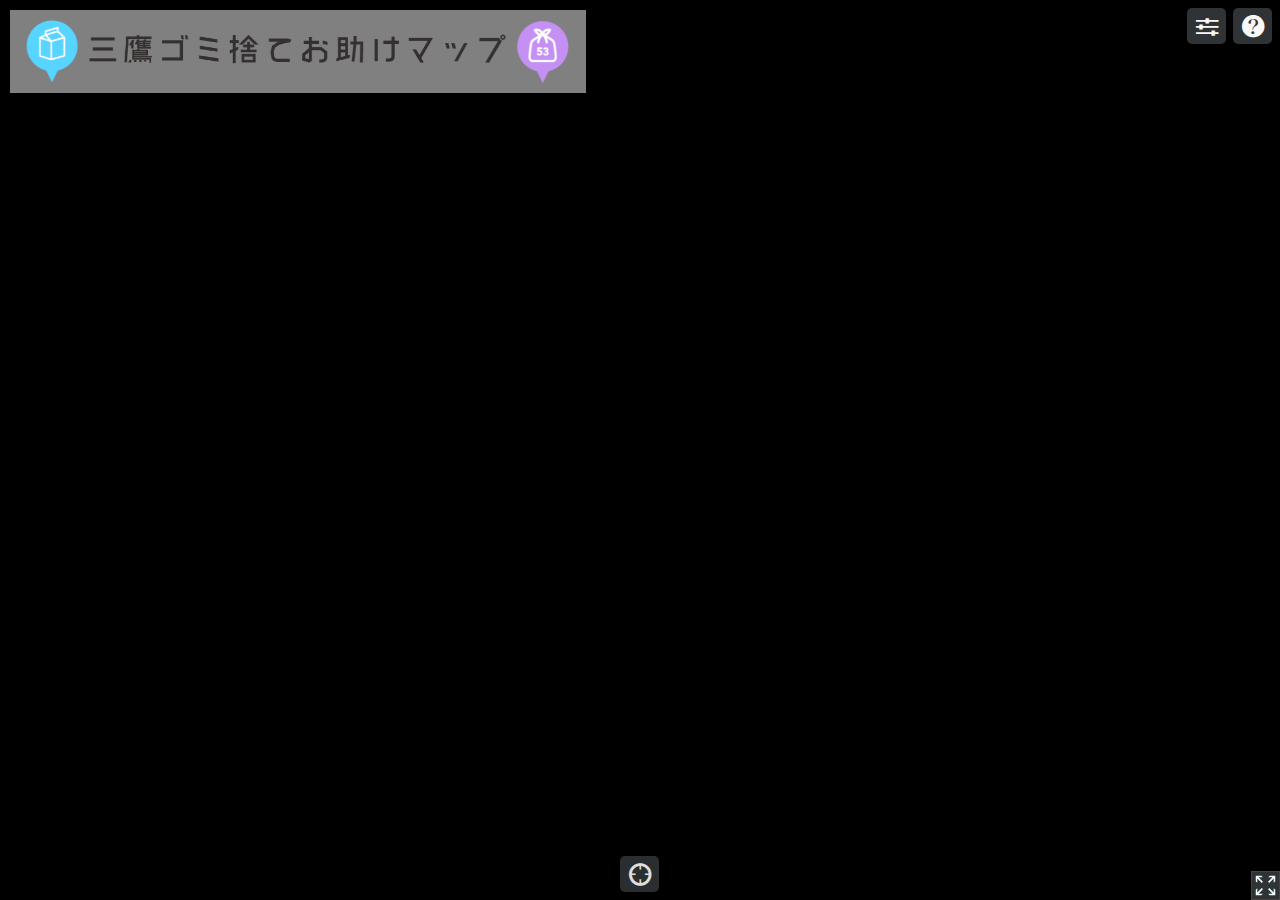
<file: index.html>
<!DOCTYPE html PUBLIC "-//W3C//DTD XHTML 1.0 Strict//EN" "http://www.w3.org/TR/xhtml1/DTD/xhtml1-strict.dtd">
<html xmlns="http://www.w3.org/1999/xhtml">
<head>
	<meta http-equiv="content-type" content="text/html; charset=UTF-8" />
	<meta http-equiv="X-UA-Compatible" content="IE=Edge,chrome=1">
	<meta name="description" content="三鷹市のゴミ袋取り扱い店や牛乳パック等回収している場所のマッピングです。" />
	<meta property="og:image" content="data/hinoshi.png"
	/>
    <meta property="og:description" content="三鷹市のゴミ袋取り扱い店や牛乳パック等回収している場所のマッピングです。" />
	<meta name="viewport" content="width=device-width, initial-scale=1, maximum-scale=1, minimum-scale=1, user-scalable=no">
	<title>三鷹市ゴミ捨てお助けマップ</title>
	<link rel="alternate" href="http://hiroshima.archiving.jp/index_en.html" hreflang="en" />
	<link rel="SHORTCUT ICON" href="http://shinsai.mapping.jp/favicon.ico">
	<style>
	@import url(Cesium/Widgets/widgets.css);
	</style>
	<link rel="stylesheet" type="text/css" media="all" href="./css/style.css" />
	<link rel="stylesheet" type="text/css" media="all" href="./css/menubutton.css" />
	<script src="js/jquery-2.1.3.min.js"></script>
	<script src="js/slidein.js"></script>
	<script src="js/slidein2.js"></script>
	<script src="Cesium/Cesium.js"></script>
	<script src="http://www.google.com/jsapi"></script>
	<script type="text/javascript" src="http://maps.google.com/maps/api/js"></script>
</head>
<body>
    <div class="title"><img src="data/kml/img/title.png"></div>
    
    
<!--
	<div class="geocode">
		<form action="javascript:geocode()" class="textbox" />
		<input id="inputtext" class="textbox" type="text" value="" placeholder="地名で検索"/>
	</form>
	</div>
-->
<div id="svNotAvailable" onclick="fadeInOut(svNotAvailable,0)"></div>
<div id="blackOut">
	<img class="loading" src="data/loading.gif">
</div>
<div id="cesiumContainer"></div>
<!--
<div id="button" class="general-button">
	<div class="button-content">
		<span class="icon-font">menu</span>
	</div>
</div>
-->
<div id="button2" class="general-button" onclick="help();">
	<div class="button-content">
		<span class="icon-font">help</span>
	</div>
</div>
<div id="button3" class="general-button">
	<div class="button-content">
		<span class="icon-font">paramater</span>
	</div>
</div>
<div id="button4" class="general-button" onclick="streetView();">
	<div class="button-content">
		<span class="icon-font">car</span>
	</div>
</div>
<div id="buttonGeo" class="general-button" onclick="flyToMyLocation();">
	<div class="button-content">
		<span class="icon-font">geo</span>
	</div>
</div>
<div id="slide_menu"></div>
<div id="slide_menu2"></div>
<div id="streetView_wrapper">
	<div id="streetView"></div>
	<button class="btn" onclick="fadeInOut(streetView_wrapper,0)">×</button>
</div>
<script>

//スワイプによるスクロール禁止

var cesiumDiv = document.getElementById("cesiumContainer");

function preventScroll(event) {
	event.preventDefault();
}

cesiumDiv.addEventListener("gesturestart", preventScroll, false);
cesiumDiv.addEventListener("gesturechange", preventScroll, false);
cesiumDiv.addEventListener("gestureend", preventScroll, false);

//各種DIV

var blackOutDiv = document.getElementById("blackOut");
var streetViewWrapper = document.getElementById("streetView_wrapper");
var svNotAvailable = document.getElementById("svNotAvailable");

//SVエラーメッセージレイヤを隠す

$(function() {
	$(svNotAvailable).hide();
	$('#button4').hide();
});

//視点作成配列

function viewPoints(_label, _lat, _lng, _heading, _pitch, _range) {
	this.label = _label;
	this.lat = _lat;
	this.lng = _lng;
	this.heading = _heading;
	this.pitch = _pitch;
	this.range = _range;
}

var viewPointsArray=[];
    viewPointsArray[0]=new viewPoints("吉祥寺駅", 35.703149,139.579807,0,-45,1000);
    viewPointsArray[1]=new viewPoints("三鷹駅",35.702705,139.560927,0,-45,1000);
    viewPointsArray[2]=new viewPoints("初期視点",35.681261,139.558710,0,-45,2000);

//視点メニュー作成

var viewPointChangeMenu = document.getElementById('slide_menu');
var dropDownList = "";

for (var i=0; i<viewPointsArray.length; i++) {
	dropDownList = dropDownList + '<li><a href="#" onclick = "changeViewPoint(' + i + ',' + '3.0);return false;">' + viewPointsArray[i].label + '</a></li>';
}

var viewPointChangeMenuHtml = '<ul class="viewpoint">' + dropDownList + '</ul>';
viewPointChangeMenu.innerHTML = viewPointChangeMenuHtml;

//KML配列作成

function kmlData(_label, _url) {
	this.label = _label;
	this.url = _url;
}

var kmlDataArray=[];
kmlDataArray[0]=new kmlData("三鷹市指定ゴミ袋取扱店マップ",'data/kml/gomi.kml');
kmlDataArray[1]=new kmlData("牛乳パック等自主回収マップ",'data/kml/milk.kml');

//オーバレイ配列を用意

var overlayDataArray=[];
var openStreetMap = [];

//ビューア初期化	

var viewer = new Cesium.Viewer('cesiumContainer',{
	imageryProvider : new Cesium.ArcGisMapServerImageryProvider({
		url : '//server.arcgisonline.com/ArcGIS/rest/services/World_Imagery/MapServer',
		enablePickFeatures : false
	}),
	navigationHelpButton : false,
	navigationInstructionsInitiallyVisible : false,
	geocoder:false,
	timeline: false,
	animation: false,
	sceneModePicker:false,
	baseLayerPicker:false,
	scene3DOnly : true,
    sceneMode : Cesium.SceneMode.COLUMBUS_VIEW,
    homeButton : false
});
    

    
//常に北を上にする
    
viewer.scene.screenSpaceCameraController.enableLook = false;
viewer.scene.screenSpaceCameraController.enableTilt = false;

//地形メッシュを設定
/*
var cesiumTerrainProviderMeshes = new Cesium.CesiumTerrainProvider({
	url : '//assets.agi.com/stk-terrain/world',
	requestWaterMask : true,
	requestVertexNormals : true
});
viewer.terrainProvider = cesiumTerrainProviderMeshes;

//地形を強調する際は値を変更

viewer.terrainExaggeration = 1.0;
*/
//フォグ

var fog = new Cesium.Fog();
fog.density = 0.0005;
fog.screenSpaceErrorFactor = 100.0;

//起動シークエンス
    
changeViewPoint(0,0);

$(function() {
	$('.cesium-widget-credits').css('display', 'none');
});

fadeInOut(blackOutDiv,0);

var layers = viewer.scene.imageryLayers;
setTimeout('groundZero()',1000);

function groundZero(){
	changeViewPoint(1,3);
	openStreetMapLayer();
	setTimeout('landing()',4000);
}

function landing(){
	changeViewPoint(2,3);
	setTimeout('fadeInOut(blackOutDiv,1)',3000);
	setTimeout('loadKml()',3000);
}

//KMLロード関数

function loadKml(){			
	var i = 0;
	var load = setInterval(function(){
		var promise = Cesium.KmlDataSource.load(kmlDataArray[i].url);
		promise.then(function(dataSource) {
			viewer.dataSources.add(dataSource);
		}).otherwise(function(error){
			alert('KMLデータが読み込めません');
		});
		i++;
		if (i == kmlDataArray.length){
			clearInterval(load);
			setClickEvent();
			setTimeout('fadeInOut(blackOutDiv,0)',3000);
		}
	}, 200);
}

//地図オーバレイ関数

function openStreetMapLayer (){

	openStreetMap = layers.addImageryProvider(new Cesium.createOpenStreetMapImageryProvider());

	//OSMの明度を下げる

	openStreetMap.brightness = 0.7;

	//OSMの不透明度をデフォルト0に

	openStreetMap.alpha = 1;

	//オーバーレイ配列作成関数

	function overlayData(_label, _value, _overlayObj, _id) {
		this.label = _label;
		this.value = _value;
		this.overlayObj = _overlayObj;
		this.id = _id;
	}
	overlayDataArray[0]=new overlayData("現在の地図",100,openStreetMap,"range01");

	var overlayList = "";
	for (var i=0; i<overlayDataArray.length; i++) {
		overlayList = overlayList + '<p class="slide_label">' + overlayDataArray[i].label + '</p><input id="' + overlayDataArray[i].id + '" type="range" min="0" max="33" value="' + overlayDataArray[i].value * 0.33 + '" step="1" oninput="transParent(' + i + ');"/>';
	}
	var overlayListMenu = document.getElementById('slide_menu2');
	overlayListMenu.innerHTML = overlayList;
}

//OSM透明度を変更する関数

function transParent (layer){
	var id = overlayDataArray[layer].id;
	var overlay = overlayDataArray[layer].overlayObj;
	var slider = document.getElementById(id);
	if (slider.value == 0){
		overlay.show = false;	
	} else{
		overlay.show = true;
		overlay.alpha = slider.value * 0.03;
	}
}

//視点移動する関数

function changeViewPoint(num, delay) {
	var newLat = viewPointsArray[num].lat;
	var newLng = viewPointsArray[num].lng;
	var newHeading = Cesium.Math.toRadians(viewPointsArray[num].heading);
	var newPitch = Cesium.Math.toRadians(viewPointsArray[num].pitch);
	var newRange = viewPointsArray[num].range;
	
	var center = Cesium.Cartesian3.fromDegrees(newLng, newLat);
	var boundingSphere = new Cesium.BoundingSphere(center, newRange);
	var headingPitchRange = new Cesium.HeadingPitchRange(newHeading, newPitch, newRange);
	
	viewer.camera.constrainedAxis = Cesium.Cartesian3.UNIT_Z;
	viewer.camera.flyToBoundingSphere(boundingSphere,{
		duration : delay,
		offset : headingPitchRange,
		easingFunction: Cesium.EasingFunction.CUBIC_IN_OUT
	});
}

//ジオコード関数

function geocode() {
	var geocoder = new google.maps.Geocoder();
	var input = document.getElementById('inputtext').value;
	geocoder.geocode(
		{ address:input },

		function( results, status ) {
			if( status == google.maps.GeocoderStatus.OK ) {
				var viewportObj = results[0].geometry.viewport;
				var southNorth = viewportObj[Object.keys(viewportObj)[0]];
				var westEast = viewportObj[Object.keys(viewportObj)[1]];

				var south = southNorth[Object.keys(southNorth)[0]];
				var north = southNorth[Object.keys(southNorth)[1]];
				var west = westEast[Object.keys(westEast)[0]];
				var east = westEast[Object.keys(westEast)[1]];		
				var rectangle = Cesium.Rectangle.fromDegrees(west, south, east, north);
				viewer.camera.flyTo({
					destination : rectangle,
					easingFunction: Cesium.EasingFunction.CUBIC_IN_OUT
				});
			} else {
				alert('見つかりません');
			}
		} 
		);
}

//ダブルクリックでストビューを表示する関数

function setClickEvent(){
	var handler = new Cesium.ScreenSpaceEventHandler(viewer.scene.canvas);
	handler.setInputAction(function(click) {
		var pickedObject = viewer.scene.pick(click.position);
		if (Cesium.defined(pickedObject) && (pickedObject != "")) {
			var position = pickedObject.primitive._position;
			console.log (position);
			var cart = Cesium.Ellipsoid.WGS84.cartesianToCartographic(position);
			var latlng = new google.maps.LatLng(Cesium.Math.toDegrees(cart.latitude), Cesium.Math.toDegrees(cart.longitude));

			var sv = new google.maps.StreetViewService();
			sv.getPanoramaByLocation(latlng, 50, 
				function (data, status) {
					//ストリートビュー未対応エリアの場合
					if (status != google.maps.StreetViewStatus.OK) {
						svNotAvailable.innerHTML = '<p class="errorMessage">この場所のストリートビューは利用できません</p>';
						fadeInOut(svNotAvailable,1);
						setTimeout('fadeInOut(svNotAvailable,0)',1500);
					}
					else{
						streetViewWrapper.style.display = "block";
						fadeInOut(streetViewWrapper,1);
						var svp = new google.maps.StreetViewPanorama(
							document.getElementById("streetView"),{
								position : latlng
							});
					}
					var newHeading = Cesium.Math.toRadians(0);
					var newPitch = Cesium.Math.toRadians(-85);
					var newRange = 500;

					var center = position;
					var boundingSphere = new Cesium.BoundingSphere(center, 1000);
					var headingPitchRange = new Cesium.HeadingPitchRange(newHeading, newPitch, newRange);

					viewer.camera.flyToBoundingSphere(boundingSphere,{
						duration : 1,
						offset : headingPitchRange,
						easingFunction: Cesium.EasingFunction.CUBIC_IN_OUT
					});
				});
}
}, Cesium.ScreenSpaceEventType.LEFT_DOUBLE_CLICK);
}

//現在地へ移動する関数

function flyToMyLocation() {
	function fly(position) {
		viewer.camera.flyTo({
			destination : Cesium.Cartesian3.fromDegrees(position.coords.longitude, position.coords.latitude, 750.0),
			easingFunction: Cesium.EasingFunction.CUBIC_IN_OUT
		});
	}
	navigator.geolocation.getCurrentPosition(fly);
}

//ヘルプ

function help(){
	window.open('help.html');
}

//DIVのフェードイン・アウト	関数

function fadeInOut(layer,param) {
	if (param == 0){
		$(function() {
			$(layer).fadeOut("slow");
		});
		viewer.trackedEntity = undefined;
	} else {
		$(function() {
			$(layer).fadeIn("slow");
		});
	} 
}

</script>
</body>

</html>
</file>
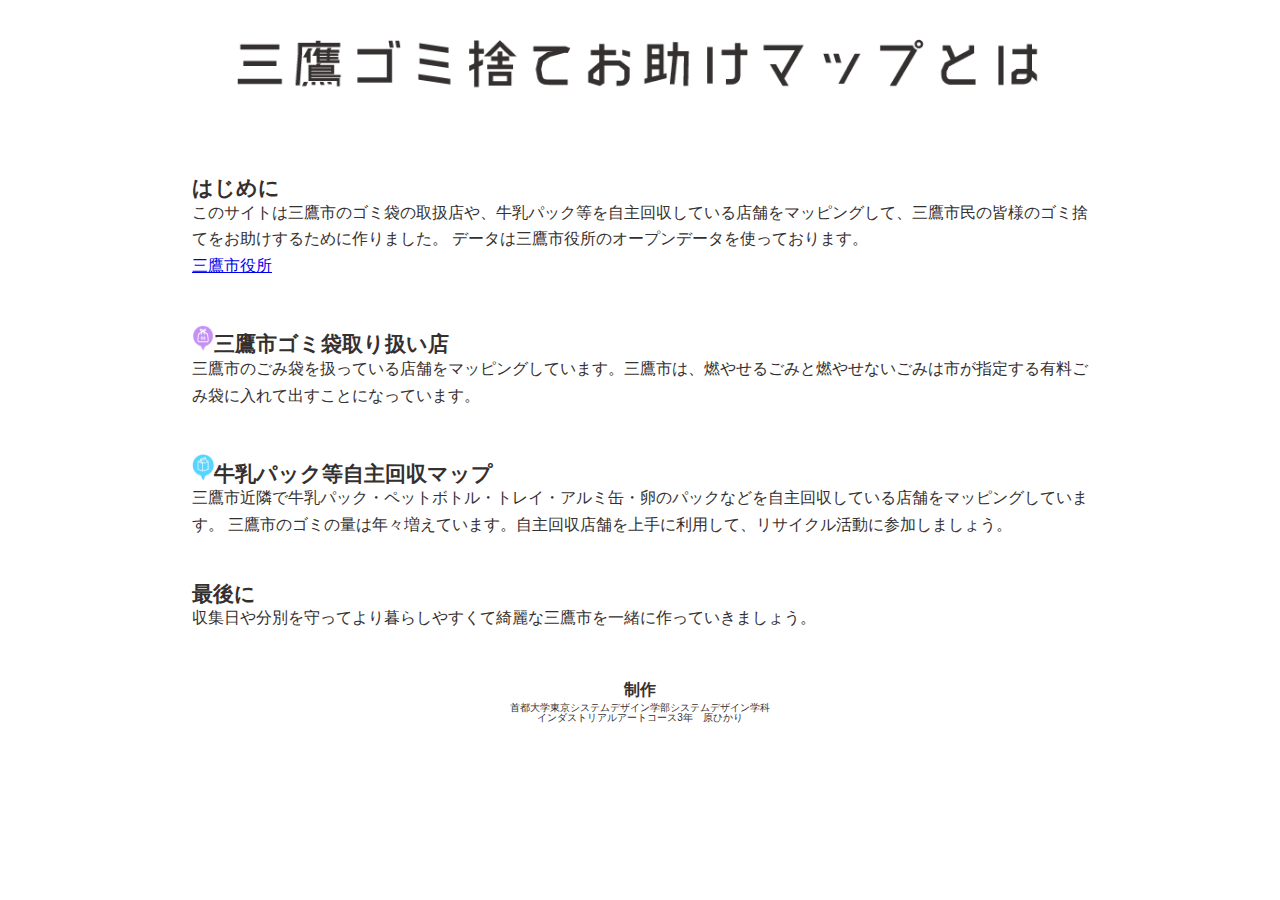
<file: help.html>
<!DOCTYPE html>
<html lang="en">
<head>
    <meta charset="UTF-8">
    <link rel="stylesheet" href="css/reset.css">
    <link rel="stylesheet" href="css/help.css">
    <title>三鷹市ゴミ捨てお助けマップとは</title>
</head>
<body>
    <div class="header"><img src="data/help-title.png" alt=""></div>
    <div class="main">
        <h1>はじめに</h1>
        <a>
            このサイトは三鷹市のゴミ袋の取扱店や、牛乳パック等を自主回収している店舗をマッピングして、三鷹市民の皆様のゴミ捨てをお助けするために作りました。
            データは三鷹市役所のオープンデータを使っております。
            <br><a href="http://www.city.mitaka.tokyo.jp/">三鷹市役所</a>
            
            
        </a>
        <h1><img src="data/kml/img/pin.png" alt="">三鷹市ゴミ袋取り扱い店</h1>
        <a>
        三鷹市のごみ袋を扱っている店舗をマッピングしています。三鷹市は、燃やせるごみと燃やせないごみは市が指定する有料ごみ袋に入れて出すことになっています。
        </a>
        <h1><img src="data/kml/img/pin2.png" alt="">牛乳パック等自主回収マップ</h1>
        <a>
        三鷹市近隣で牛乳パック・ペットボトル・トレイ・アルミ缶・卵のパックなどを自主回収している店舗をマッピングしています。
        三鷹市のゴミの量は年々増えています。自主回収店舗を上手に利用して、リサイクル活動に参加しましょう。
        </a>
        
        <h1>最後に</h1>
        <a>収集日や分別を守ってより暮らしやすくて綺麗な三鷹市を一緒に作っていきましょう。</a>
        


    </div>
    <div class="made"><h2>制作</h2>
        <a>首都大学東京システムデザイン学部システムデザイン学科<br>インダストリアルアートコース3年　原ひかり</a>
    </div>
    
</body>
</html>
</file>
<file: css/style.css>
/*全般*/

html, body, #cesiumContainer {
	width: 100%;
	height: 100%;
	margin: 0;
	padding: 0;
	overflow: hidden;
	position:relative;
	font-family: "MS Pゴシック",sans-serif; 
}

.title img{
    position: absolute;
    width: 45%;
    margin: 10px 10px auto;
    z-index: 100000;
}


h2 {
    font-size:13px;
    font-weight:bold;
    text-align:center;
}

a {
    color:black;
	text-decoration:none;
}

a:hover{
	color:white;
	background:gray;
}

/*Cesiumインターフェイス関連*/

.cesium-infoBox-iframe {
	width:320px;
	overflow:hidden;
	padding:0px;
	margin:0px;
	z-index:10001;
}

.cesium-infoBox {
	width:320px;
	overflow:hidden;
	padding:0px;
	margin:0px;
	z-index:10001;
	background-color:rgba(255,255,255,0.9);
    overflow-y: auto;
    -webkit-overflow-scrolling: touch;
}

.cesium-infoBox-visible {
	width:320px;
	overflow:hidden;
	padding:0px;
	margin:0px;
	z-index:10001;
    overflow-y: auto;
    -webkit-overflow-scrolling: touch;
}

.cesium-infoBox-title {
	padding:5px 24px;
	overflow:hidden;
	color:#000;
	background-color:rgba(255,255,255,0.5);
}

button.cesium-infoBox-close {
	color:#aaa;
}
.cesium-selection-wrapper svg {
    fill: #FFF;
    stroke: #FFF;
    stroke-width: 0px;
    opacity:0.7;
}

/*ボタン群*/

.sample {
	position:absolute;
	height:100%;
}
#button {
	position:absolute;
	top:8px;
	left:8px;
	z-index:10005;
}
#button2 {
	position:absolute;
	top:8px;
	right:8px;
	z-index:10005;
}
#button3 {
	position:absolute;
	top:8px;
	right:54px;
	z-index:10005;
}
#button4 {
	position:absolute;
	top:8px;
	left:50%;
	margin-left:-20px;
	z-index:10100;
}
#buttonGeo {
	position:absolute;
	bottom:8px;
	left:50%;
	margin-left:-20px;
	opacity:0.9;
}

/*スライドメニュー群*/

#slide_menu{
    position: fixed;
    top: 48px;
    left: -200px;
    width: 80px;
    opacity:0.8;
    padding:0px 0px 20px 0px;
    margin:0px;
    margin-bottom:0px;
    background:white;
    text-align:center;
    -moz-border-radius: 3px;
    -webkit-border-radius: 3px;
    border-radius: 3px;
}

#slide_menu2{
    position: fixed;
    top: 48px;
    right: -200px;
    width: 100px;
    opacity:0.8;
    padding:10px 10px 0px 10px;
    margin:0px;
    margin-bottom:0px;
    background:white;
    text-align:left;
    -moz-border-radius: 3px;
    -webkit-border-radius: 3px;
    border-radius: 3px;
	z-index:10005;
}

.viewpoint {
    padding: 0;
    margin: 20px 0px 0px 0px;
    font-size:11px;
    list-style-type:none;
    line-height:1.7em;
    text-indent:0px;
    background:white;
}

.slide_label{
	font-size:11px;
	margin:0px 0px 2px 0px;
	padding:0px;
	height:12px;
}

#slider {
	position: absolute;
	width: 100px;
	top: 5px;
	background: none repeat scroll 0% 0% transparent;
	z-index: 10001;
	right: 98px;
}

/*ローディング*/

#blackOut {
	position:absolute;
	margin:0px;
	padding:0px;
	width:100%;
	height:100%;
	background:black;
	z-index:10002;
	opacity:0.6;
}

.loading {
	position:absolute;
	top:50%;
	left:50%;
	margin-top:-32px;
	margin-left:-32px;
}

input {
	margin:2px 0px 0px 0px;
	padding:0px;
	width: 100px !important;
}

/*ジオコーディング*/

.geocode {
	opacity:0.7;
	position:absolute;
	top:18px;
	right:225px;
	z-index:10001;
}

.textbox {
	border:0;
	margin:0px;
	padding:0px 0px 1px 2px;
	font-size:12px;
	width:100px;
	height:15px;
}

/* ストリートビュー関連 */

#streetView_wrapper {
	position: absolute;
	top: 0;
	left: 0;
	width: 100%;
	height: 100%;
	display: none;
	background-color:rgba(0,0,0,0.7);
	z-index:20000;
}
#streetView {
	position: absolute;
	width: 80%;
	height: 80%;
	top: 0;
	bottom: 0;
	left: 0;
	right: 0;
	margin: auto;
}

.btn {
	position: absolute;
	left: 90%;
	bottom: 90%;
	background: #3498db;
	background-image: -webkit-linear-gradient(top, #3498db, #2980b9);
	background-image: -moz-linear-gradient(top, #3498db, #2980b9);
	background-image: -ms-linear-gradient(top, #3498db, #2980b9);
	background-image: -o-linear-gradient(top, #3498db, #2980b9);
	background-image: linear-gradient(to bottom, #3498db, #2980b9);
	-webkit-border-radius: 28px;
	-moz-border-radius: 28px;
	border-radius: 28px;
	font-family: Arial;
	color: #ffffff;
	font-size: 24px;
	padding: 5px 12px 5px 12px;
	text-decoration: none;
}

.btn:hover {
	background: #3cb0fd;
	background-image: -webkit-linear-gradient(top, #3cb0fd, #3498db);
	background-image: -moz-linear-gradient(top, #3cb0fd, #3498db);
	background-image: -ms-linear-gradient(top, #3cb0fd, #3498db);
	background-image: -o-linear-gradient(top, #3cb0fd, #3498db);
	background-image: linear-gradient(to bottom, #3cb0fd, #3498db);
	text-decoration: none;
}

/* ストビュー利用不可メッセージ */

#svNotAvailable {
	position:absolute;
	width:100%;
	height:100%;
	margin:0;
	background-color: rgba(0,0,0,0.8);
	color:white;
	z-index:10010;
}

.errorMessage {
	position: absolute;
	top: 50%;
	width:100%;
	text-align:center;
	margin-top: -1em;
}
</file>
<file: css/menubutton.css>
@font-face {
  font-family: "LigatureSymbols";
  src: url("../font/LigatureSymbols-2.11.eot");
  src: url("../font/LigatureSymbols-2.11.eot?#iefix") format("embedded-opentype"),
           url("../font/LigatureSymbols-2.11.woff") format("woff"),
           url("../font/LigatureSymbols-2.11.ttf") format("truetype"),
           url("../font/LigatureSymbols-2.11.svg#LigatureSymbols") format("svg");
  font-weight: normal;
  font-style: normal;
}

.icon-font {
  font-family: "LigatureSymbols";
  -webkit-text-rendering: optimizeLegibility;
  -moz-text-rendering: optimizeLegibility;
  -ms-text-rendering: optimizeLegibility;
  -o-text-rendering: optimizeLegibility;
  text-rendering: optimizeLegibility;
  -webkit-font-smoothing: antialiased;
  -moz-font-smoothing: antialiased;
  -ms-font-smoothing: antialiased;
  -o-font-smoothing: antialiased;
  font-smoothing: antialiased;
  -webkit-font-feature-settings: "liga"1, "dlig"1;
  -moz-font-feature-settings: "liga=1, dlig=1";
  -ms-font-feature-settings: "liga"1, "dlig"1;
  -o-font-feature-settings: "liga"1, "dlig"1;
  font-feature-settings: "liga"1, "dlig"1;
}

/*------------------------------------------
// User style start
// change
----------------------------------------- */

.general-button  {
  border-radius: 5px;
  background-color: #303336;
}

.general-button:before  {
  border-radius: 5px;
  border-bottom: 0px solid rgba(12,12,13, 0);
  background-color: rgba(12,12,13, 0);
}

.button-content  {
  border-radius: 0px 0px 5px 5px;
  padding: 2px 4.5px;
  box-shadow: 0px 0px 0px 0px rgba(12,12,13, 0);
  color: #f8f8f8;
}

.button-text  {
  padding: 0px 4px;
  line-height: 1em;
  font-size: 60px;
}

.icon-font  {
  padding: 0px 4px;
  font-size: 32px;
}

/*----------------- at hover -----------------*/

.general-button:hover  {

  transition: all 0ms;
  -moz-transition: all 0ms;
  -webkit-transition: all 0ms;
  -o-transition: all 0ms;
  background-color: #373a3e;
}

.general-button:hover:before  {
  border-bottom: 1px solid rgba(12,12,13, 0);
  transition: all 0ms;
  -moz-transition: all 0ms;
  -webkit-transition: all 0ms;
  -o-transition: all 0ms;
}

.general-button:hover .button-content  {
  box-shadow: 0px 1px 0px 0px rgba(12,12,13, 1);
  transition: all 0ms;
  -moz-transition: all 0ms;
  -webkit-transition: all 0ms;
  -o-transition: all 0ms;
}

/*----------------- at active -----------------*/

.general-button:active  {
  background-color: #242628;
  box-shadow: 0px 1.2px 0px 0px rgba(0,0,0, 1) inset;
}

.general-button:active:before  {

  padding-bottom: 1px;
  border-bottom: 0px solid rgba(12,12,13, 0);
}

.general-button:active .button-content  {
  box-shadow: 0px 0px 0px 0px rgba(12,12,13, 0);
}

/*------------------------------------------
// User style end
----------------------------------------- */

/*------------------------------------------
// Core style start
// not change
----------------------------------------- */

.general-button  {
  display: -moz-inline-box;
  display: inline-block;
  user-select: none;
  -moz-user-select: none;
  -webkit-user-select: none;
  -ms-user-select: none;transition: all 0ms;
  -moz-transition: all 0ms;
  -webkit-transition: all 0ms;
  -o-transition: all 0ms;position: relative;

  cursor: pointer;
  text-decoration: none;
  line-height: 1;
}

.general-button:before  {
  content: '';
  position: absolute;
  top: 0;
  left: 0;
  width: 100%;
  height: 100%;
}

.button-content  {
  display: table;
  transition: all 0ms;
  -moz-transition: all 0ms;
  -webkit-transition: all 0ms;
  -o-transition: all 0ms;
}

.button-text  {
  display: table-cell;
  vertical-align: middle;
  text-decoration: none;
}

.icon-font  {
  display: table-cell;
  vertical-align: middle;
}

/*----------------- at hover -----------------*/

.general-button:hover  {
  transition-timing-function: ease-in-out;
}

.general-button:hover:before  {
  transition-timing-function: ease-in-out;
}

.general-button:hover .button-content  {
  transition-timing-function: ease-in-out;
}

/*----------------- at active -----------------*/

.general-button:active  {

  transition: all 0ms;
  -moz-transition: all 0ms;
  -webkit-transition: all 0ms;
  -o-transition: all 0ms;
}

.general-button:active:before  {
  transition: all 0ms;
  -moz-transition: all 0ms;
  -webkit-transition: all 0ms;
  -o-transition: all 0ms;
}

.general-button:active .button-content  {
  transition: all 0ms;
  -moz-transition: all 0ms;
  -webkit-transition: all 0ms;
  -o-transition: all 0ms;
}

/*------------------------------------------
// Core style end
----------------------------------------- */

/*------------------------------------------
// Touch style start
----------------------------------------- */

/*----------------- at hover -----------------*/

.touch .general-button:hover  {

  background-color: #303336;
}

.touch .general-button:hover:before  {
  border-bottom: 0px solid rgba(12,12,13, 0);
}

.touch .general-button:hover .button-content  {
  box-shadow: 0px 0px 0px 0px rgba(12,12,13, 1);

}

/*----------------- at active -----------------*/

.touch .general-button:active  {
  background-color: #242628;
  box-shadow: 0px 1.2px 0px 0px rgba(0,0,0, 1) inset;
}

.touch .general-button:active:before  {

  padding-bottom: 1px;
  border-bottom: 0px solid rgba(12,12,13, 0);
}

.touch .general-button:active .button-content  {
  box-shadow: 0px 0px 0px 0px rgba(12,12,13, 0);
}

/*------------------------------------------
// Touch style end
----------------------------------------- */
</file>
<file: css/help.css>
html,body{
    background-color: ;
    font-family:Avenir , "Open Sans" , "Helvetica Neue" , Helvetica , Arial , Verdana , Roboto , "游ゴシック" , "Yu Gothic" , "游ゴシック体" , "YuGothic" , "ヒラギノ角ゴ Pro W3" , "Hiragino Kaku Gothic Pro" , "Meiryo UI" , "メイリオ" , Meiryo , "ＭＳ Ｐゴシック" , "MS PGothic" , sans-serif;

    position: relative;
    font-size: 10px;
    color: #353030;
    margin-bottom: 20px;
}

.header img{
    display: block;
    margin-left: auto;
    margin-right: auto;
    width: 70%;
    text-align:center;
    margin:0 auto 0 auto;
    
}

.main{
    width: 70%;
    margin: auto;
    
    margin-bottom: 50px;
}
.main img{
    top; ;
    width: 22px;
}

.main h1{

    margin-top: 5%;
    font-size: 16pt;


}
.main a{
    margin-top: %;
    line-height: 20pt;
    font-size: 12pt;
}

.made{
    text-align: center;
    width: 70%;
    margin: auto;
}

.made h2{

    margin-bottom: 5px;
    font-size: 12pt;

}
</file>
